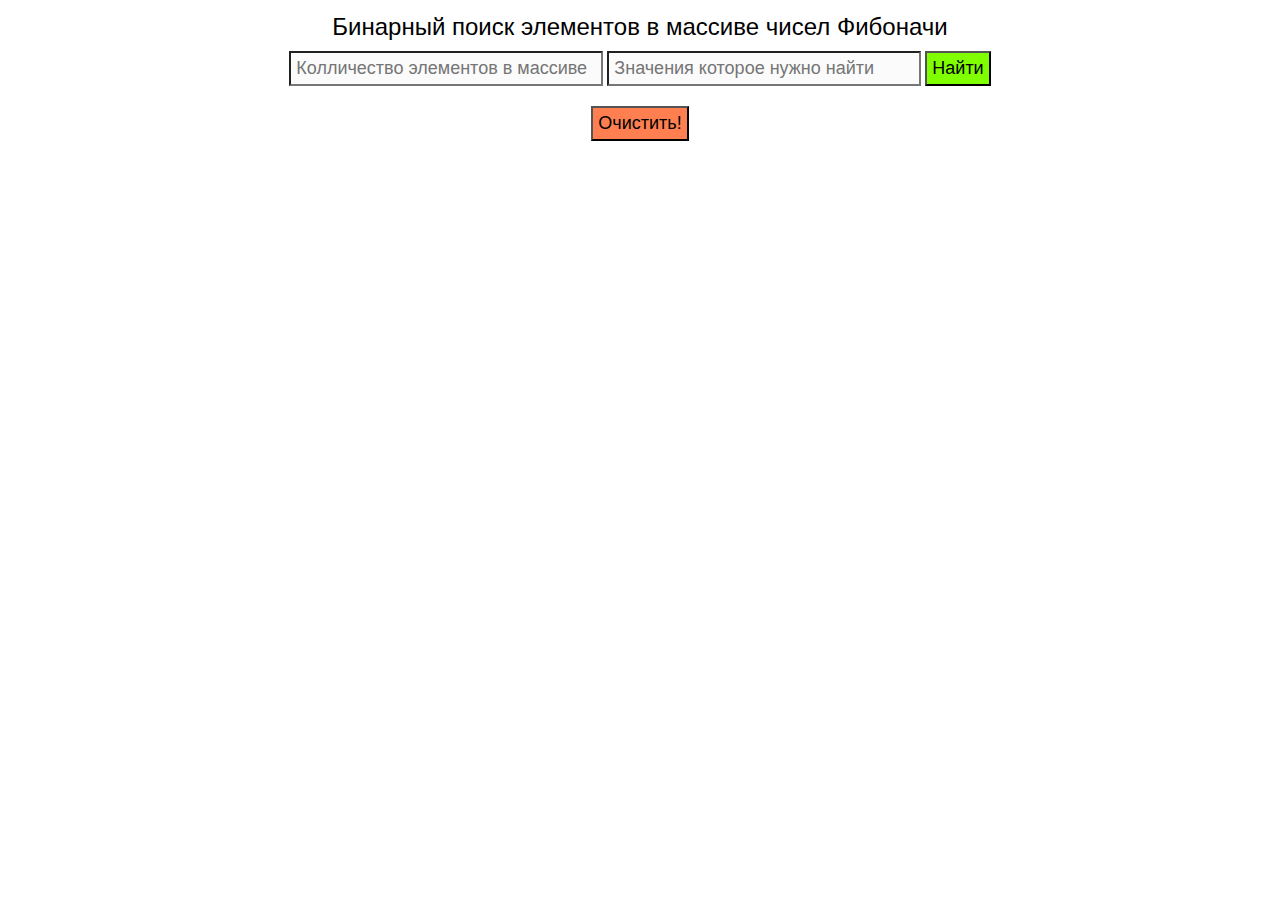
<file: hw01-11/Binnary_search/index.html>
<!DOCTYPE html>
<html lang="en">
<head>
    <meta charset="UTF-8" />
    <link rel="stylesheet" href="styles.css" />
    <title>Title</title>
</head>
<body>
<div class="input">
    <div class="line">
        <div class="text" id="">Бинарный поиск элементов в массиве чисел Фибоначи</div>
        <input type="text" id="inp_count" placeholder="Колличество элементов в массиве">
        <input type="text" id="inp_el" placeholder="Значения которое нужно найти">
        <button class="btn" id="btn" onmousedown="binarySearch()">Найти</button>
    </div>
    <div class="text" id="text"></div>
    <button class="reset" onmousedown="reset()">Очистить!</button>
</div>
</body>
<script src="model.js"></script>
<script src="logic.js"></script>
<script src="controller.js"></script>
</html>
</file>
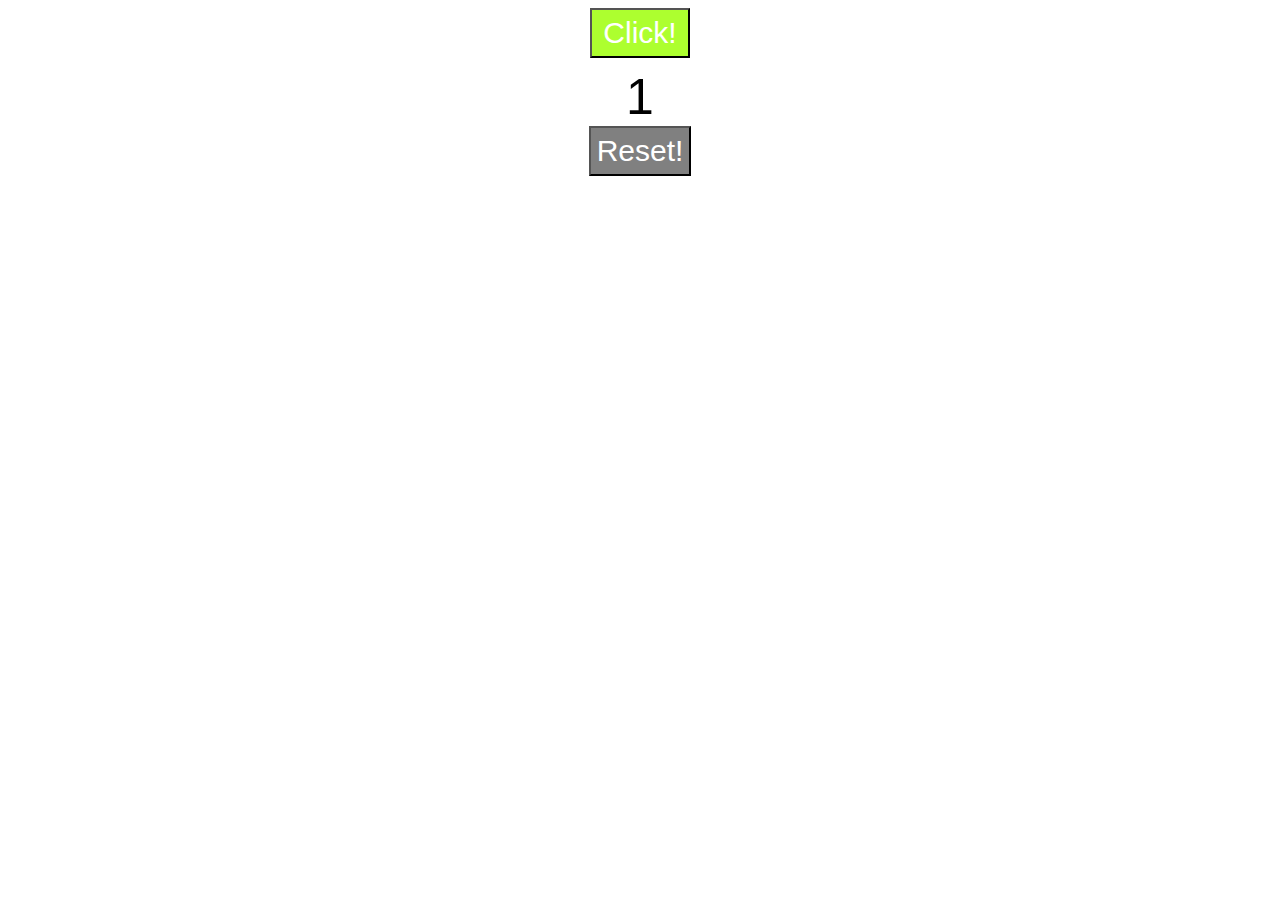
<file: hw01-11/button click counter/Index.html>
<!DOCTYPE html>
<html lang="en">
<head>
    <meta charset="UTF-8" />
    <link rel="stylesheet" href="styles.css" />
    <title>Title</title>
</head>

<body>
<button class="btn" id="btn" onmousedown="upCounter()">Click!</button>
<div class="text" id="text">1</div>
<button class="reset" onmousedown="reset()">Reset!</button>
</body>

<script>
    function getText() {
        return document.getElementById("text").innerHTML;
    }
    function setText(value) {
        document.getElementById("text").innerHTML = value;
    }
    function upCounter() {
        let count = getText();
        setText(++count);
    }
    function reset() {
        setText(1);
    }
</script>
</html>
</file>
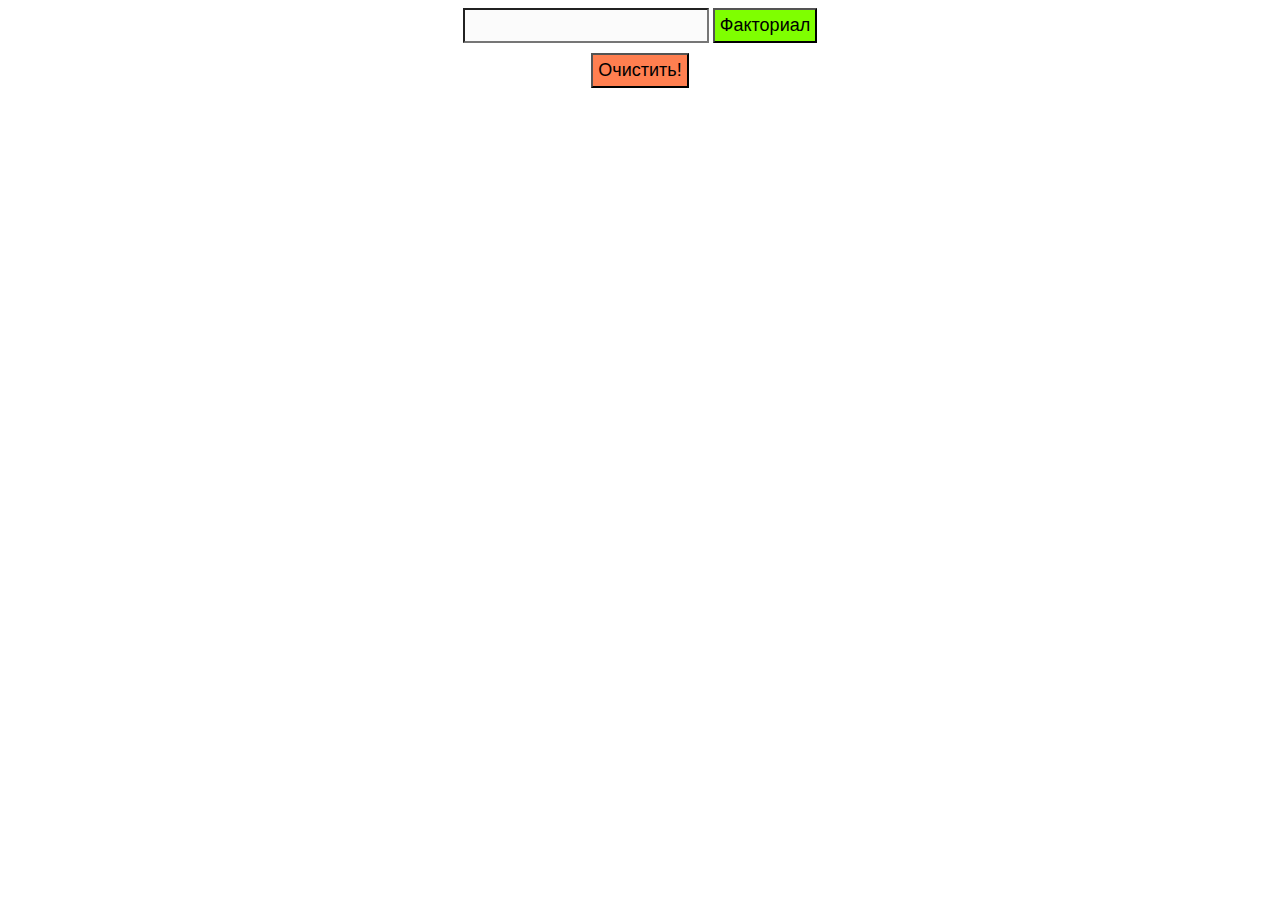
<file: hw01-11/factorial/Index.html>
<!DOCTYPE html>
<html lang="en">
<head>
    <meta charset="UTF-8" />
    <link rel="stylesheet" href="styles.css" />
    <title>Title</title>
</head>
<body>
<div class="input">
    <div class="line">
        <input type="text" id="inp">
        <button class="btn" id="btn" onmousedown="factorial()">Факториал</button>
    </div>
    <div class="text" id="text"></div>
    <button class="reset" onmousedown="reset()">Очистить!</button>
</div>
</body>
<script>
    function getText() {
        return document.getElementById("inp").innerHTML;
    }
    function setText(value) {
        document.getElementById("text").innerHTML = value;
    }
    function setValue(value) {
        document.getElementById("inp").value = value;
    }
    function getValue() {
        return document.getElementById("inp").value;
    }
    function factorial() {
        let number = getValue();
        if (+number != number) {
            setText("Ошибка, нужно вводить число");
            return;
        }
        toDoFactorial(number);
    }
    function toDoFactorial(number, save = 1) {
        save = save * number;
        setText(save);
        if (number > 2)
            toDoFactorial(--number, save);
    }
    function reset() {
        setText("");
        setValue("");
    }
</script>
</html>
</file>
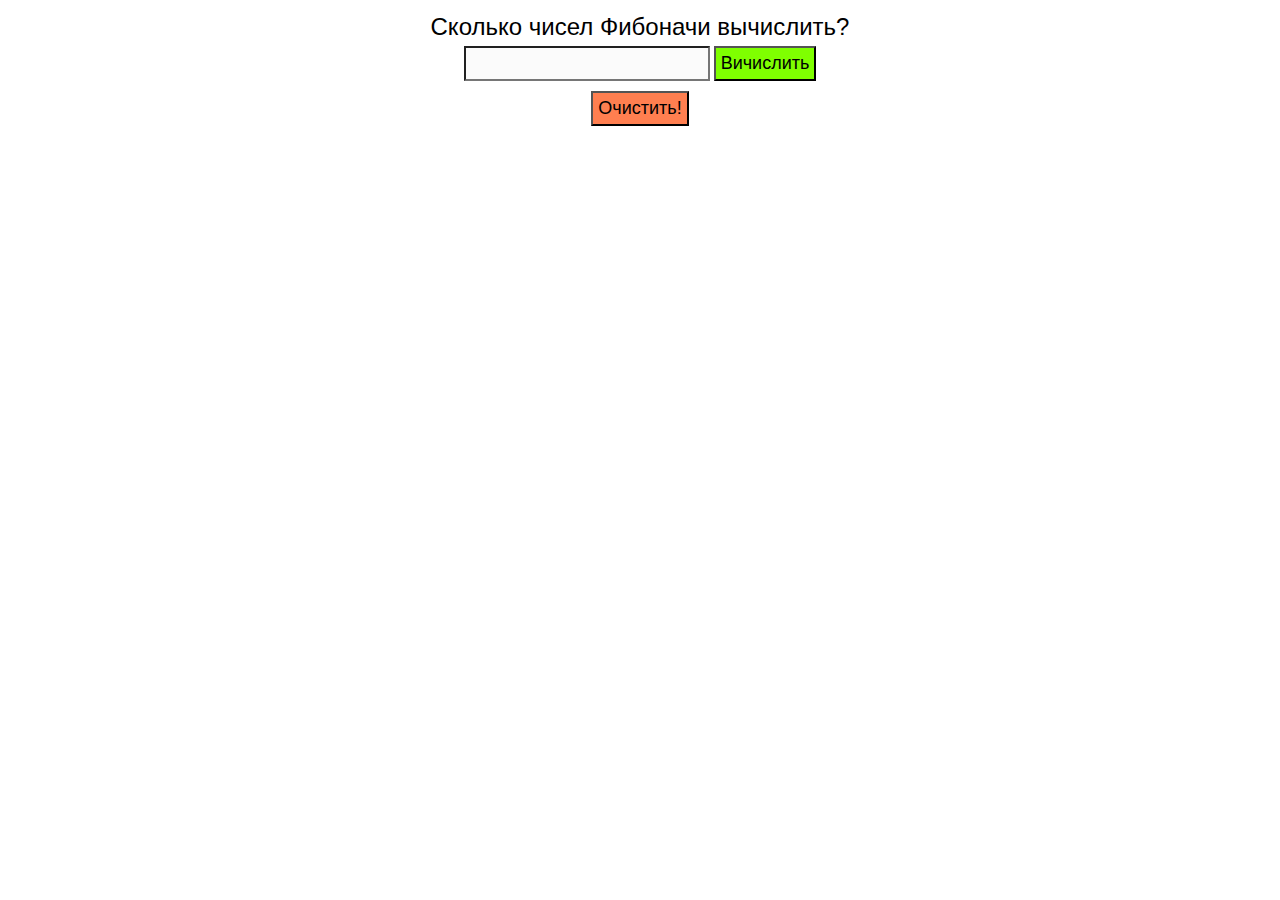
<file: hw01-11/fibonachi number/Index.html>
<!DOCTYPE html>
<html lang="en">
<head>
    <meta charset="UTF-8" />
    <link rel="stylesheet" href="styles.css" />
    <title>Title</title>
</head>
<body>
<div class="input">
    <div class="line">
        <div class="text" id="">Сколько чисел Фибоначи вычислить? </div>
        <input type="text" id="inp">
        <button class="btn" id="btn" onmousedown="fibonach()">Вичислить</button>
    </div>
    <div class="text" id="text"></div>
    <button class="reset" onmousedown="reset()">Очистить!</button>
</div>
</body>
<script>
    function getText() {
        return document.getElementById("text").innerHTML;
    }
    function setText(value) {
        document.getElementById("text").innerHTML = value;
    }
    function setValue(value) {
        document.getElementById("inp").value = value;
    }
    function getValue() {
        return document.getElementById("inp").value;
    }
    function fibonach() {
        setText("");
        let number = getValue();
        if (+number != number) {
            setText("Ошибка, нужно вводить число");
            return;
        }
        toDoFibonachNumber(number);
    }
    function toDoFibonachNumber(number) {
        --number;
        setText("1, ");
        toDoFibonach(number);
    }
    function toDoFibonach(number, first = 0, second = 1) {
        count = Number(first) + Number(second);
        setText(getText() + count + ", ");
        first = second;
        second = count;
        if (--number > 0)
            toDoFibonach(number, first, second);
    }
    function reset() {
        setText("");
        setValue("");
    }
</script>
</html>
</file>
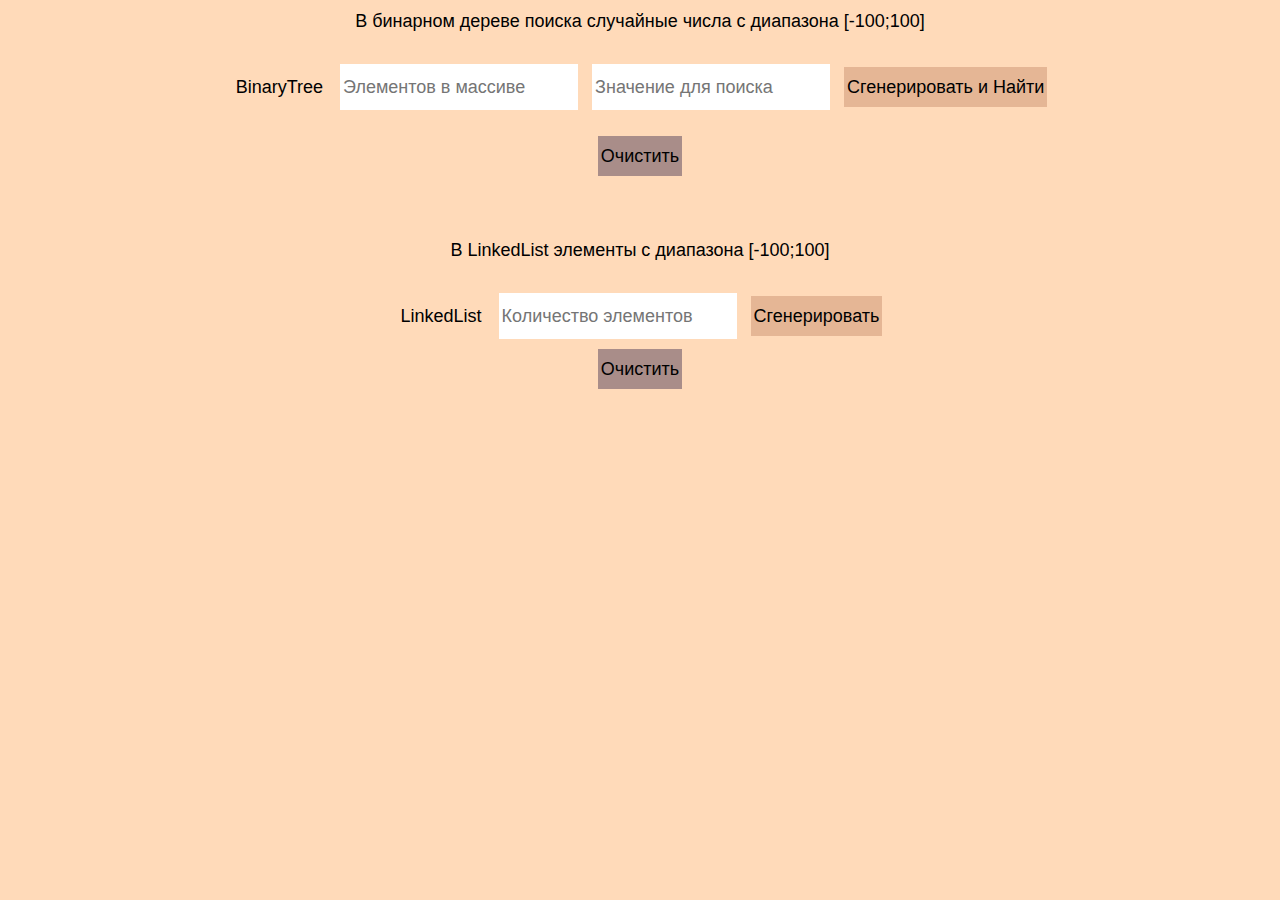
<file: hw01-11/binari tree/BinaryTree.html>
<!DOCTYPE html>
<html lang="en">
<head>
    <meta charset="UTF-8" />
    <title>Title</title>
    <link rel="stylesheet" href="styles.css" />
</head>
<body>
<div id="block">
    <div id="line">
        <div id="Inform">
            В бинарном дереве поиска случайные числа с диапазона [-100;100]
        </div>
        <span id="Inform">BinaryTree</span>
        <input type="text" id="size" placeholder="Элементов в массиве" />
        <input type="text" id="value" placeholder="Значение для поиска" />
        <button id="search">Сгенерировать и Найти</button>
    </div>
    <div id="result"></div>
    <button id="reset">Очистить</button>
    <div id="text"></div>
</div>
<div id="block">
    <div id="line">
        <div id="Inform">B LinkedList элементы с диапазона [-100;100]</div>
        <span id="Inform">LinkedList</span>
        <input type="text" id="size_ll" placeholder="Количество элементов" />
        <button id="gener">Сгенерировать</button>
    </div>
    <button id="reset_ll">Очистить</button>
    <div id="text_ll"></div>
</div>
<script src="LinkedList/Interface.js"></script>
<script src="LinkedList/PrototypeExtand.js"></script>
<script src="model.js"></script>
<script src="BinaryTree.js"></script>
<script src="controller.js"></script>
</body>
</html>
</file>
<file: hw01-11/Binnary_search/styles.css>
.line,
.text,
.reset {
    display: block;
    margin-left: auto;
    margin-right: auto;
    text-align: center;
}
.reset,
.text,
#inp_count,
#inp_el,
#btn {
    font-family: Arial, Helvetica, sans-serif;
    font-size: 18px;
    padding: 5px;
    margin-top: 5px;
}
#btn {
    background: chartreuse;
}
.reset {
    background: coral;
}
#inp_count,
#inp_el {
    background: #fbfbfb;
    min-width: 300px;
}
.text {
    font-family: Arial, Helvetica, sans-serif;
    font-size: 24px;
}
</file>
<file: hw01-11/button click counter/styles.css>
.btn,
.reset {
    display: block;
    margin-left: auto;
    margin-right: auto;
    font-family: Arial, Helvetica, sans-serif;
    font-size: 30px;
    color: white;
    min-width: 100px;
    min-height: 50px;
    background: gray;
}

.btn {
    background: greenyellow;
}

.text {
    margin-top: 10px;
    font-family: Arial, Helvetica, sans-serif;
    font-size: 50px;
    min-width: 100px;
    min-height: 30px;
    margin-left: auto;
    margin-right: auto;
    text-align: center;
}
</file>
<file: hw01-11/factorial/styles.css>
.line,
.text,
.reset {
    display: block;
    margin-left: auto;
    margin-right: auto;
    text-align: center;
}
.reset,
.text,
#inp,
#btn {
    font-family: Arial, Helvetica, sans-serif;
    font-size: 18px;
    padding: 5px;
}
#btn {
    background: chartreuse;
}
.reset {
    background: coral;
}
#inp {
    background: #fbfbfb;
}
.text {
    font-family: Arial, Helvetica, sans-serif;
    font-size: 24px;
}
</file>
<file: hw01-11/fibonachi number/styles.css>
.line,
.text,
.reset {
    display: block;
    margin-left: auto;
    margin-right: auto;
    text-align: center;
}
.reset,
.text,
#inp,
#btn {
    font-family: Arial, Helvetica, sans-serif;
    font-size: 18px;
    padding: 5px;
}
#btn {
    background: chartreuse;
}
.reset {
    background: coral;
}
#inp {
    background: #fbfbfb;
}
.text {
    font-family: Arial, Helvetica, sans-serif;
    font-size: 24px;
}
</file>
<file: hw01-11/binari tree/styles.css>
#block {
    display: block;
    text-align: center;
}
#size,
#value,
#reset,
#result,
#text,
#Inform,
#search,
#gener,
#size_ll,
#result_ll,
#text_ll,
#reset_ll {
    margin: 5px;
    padding: 3px;
    font-family: Arial, Helvetica, sans-serif;
    font-size: 18px;
    min-width: 70px;
    min-height: 40px;
    border: 0px;
}
body {
    background: peachpuff;
}
#search,
#gener {
    background: #e5b695;
}
#reset,
#reset_ll {
    background: #a98d89;
}
#result,
#result_ll {
    min-width: 0px;
    min-height: 0px;
}
</file>
